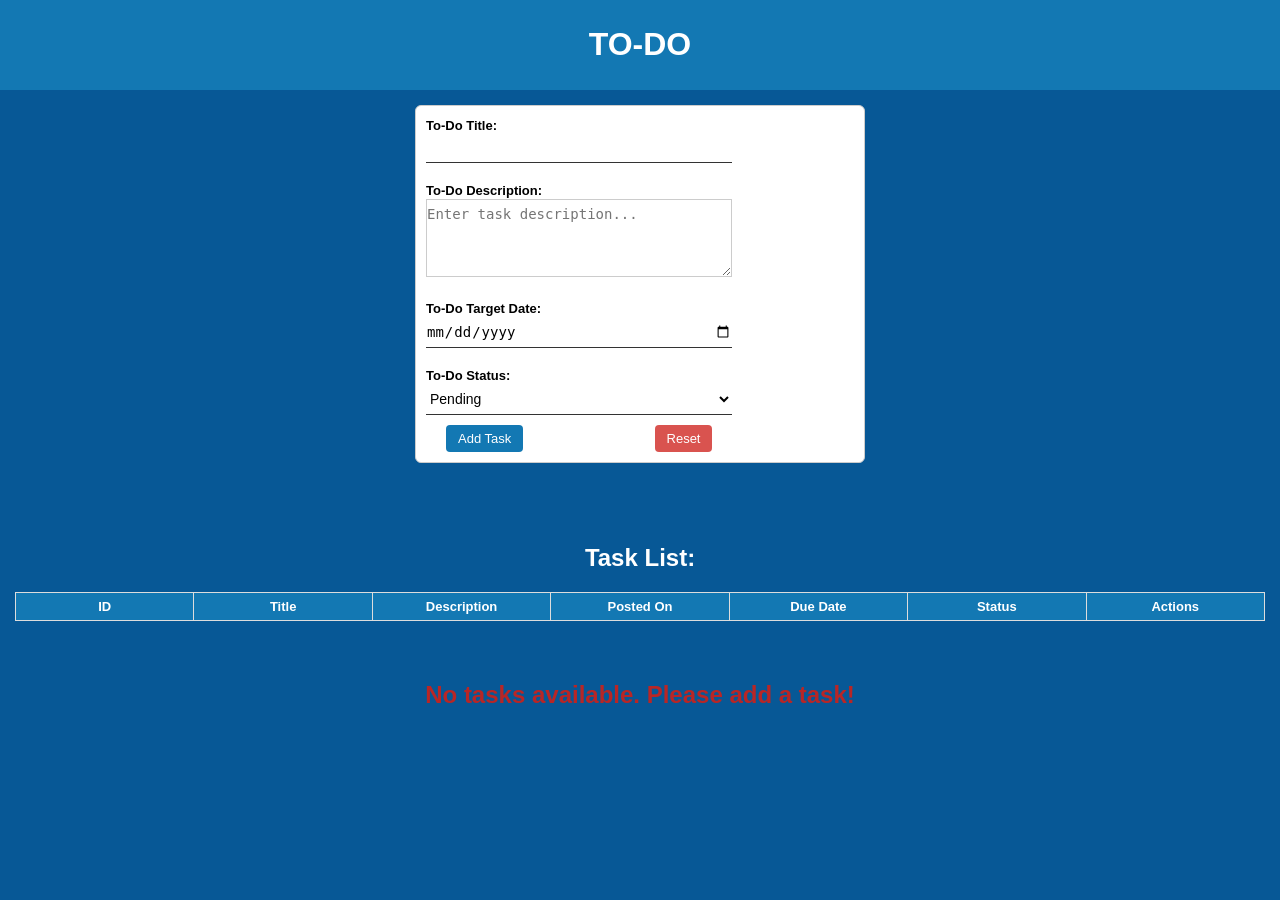
<file: todolist/index.html>
<!DOCTYPE html>
<html lang="en">
  <head>
    <meta charset="UTF-8" />
    <meta name="viewport" content="width=device-width, initial-scale=1.0" />
    <title>To-Do</title>
    <link rel="stylesheet" href="styles.css" />
  </head>
  <body>
    <header><h1>TO-DO</h1></header>
    <!--<img src="assets\ToDoBg.png" alt="To-Do Image" class="background-image" />-->
    <div class="form-container">
      <form id="todo-form">
        <label for="title">To-Do Title:</label>
        <div id="title-error" class="error-message"></div>
        <input type="text" id="title" />
        <BR></BR>
        <label for="description">To-Do Description:</label>
        <textarea
          id="description"
          rows="4"
          placeholder="Enter task description..."
        ></textarea> <br> <br>
        <label for="due-date">To-Do Target Date:</label>
        <input type="date" id="due-date" />
        <BR></BR>
        <label for="status">To-Do Status:</label>
        <select id="status">
          <option value="Pending" selected>Pending</option>
          <option value="In Progress" disabled>In Progress</option>
          <option value="Completed" disabled>Completed</option>
        </select>
        <div class="button-group">
          <button onclick="addTask()" type="button" id="add-button">
            Add Task
          </button>
          <button type="button" id="reset-button">Reset</button>
        </div>
      </form>
    </div>
    <br> <br>

    <div class="tasks-container">
      <h2>Task List:</h2>

      <table id="tasks-table"  border="1">
        <thead>
          <tr>
            <th>ID</th>
            <th>Title</th>
            <th>Description</th>
            <th>Posted On</th>
            <th>Due Date</th>
            <th>Status</th>
            <th>Actions</th>
          </tr>
        </thead>
        <tbody id="tasks-body">
          <!-- Tasks will be dynamically added here -->
        </tbody>
      </table>
      <div
        id="no-tasks-message"
        class="no-tasks-message"
        style="
          display: none;
          color: rgb(184, 38, 38);
          text-align: center;
          margin: 30px;
          padding: 30px;
          font-weight: bold;
          font-size: 24px;
        "
      >
        No tasks available. Please add a task!
      </div>
    </div>

    <!--Css Model for Update Status Button -->

    <!--Javascript code -->
    <script src="app.js"></script>
  </body>
</html>
</file>
<file: todolist/styles.css>
/* 1. Basic reset */
body {
  margin: 0;
  font-family: Arial, sans-serif;
  background-color: #075896;
}

label {
  font-weight: bold;
}

/* 2. Header */
header {
  background: #1378b3;
  color: #fff;
  text-align: center;
  padding: 5px;
}

.background-image {
  display: block;
  margin: 10px auto;
  max-width: 90%;
  height: auto;
  border-radius: 8px;
}

/* 3. Form container (compact mobile-like) */
.form-container {
  width: 95%;
  max-width: 450px;
  margin: 15px auto;
  padding: 10px;
  display: flex;
  flex-wrap: wrap;
  gap: 10px;
  box-sizing: border-box;
  background: #fff;
  border: 1px solid #ccc;
  border-radius: 6px;
}

.form-container .form-group {
  flex: 1 1 100%;
  display: flex;
  flex-direction: column;
}

.form-container label {
  font-size: 13px;
  margin-bottom: 3px;
}

/* --- Underline Input Style --- */
input, textarea, select {
  width: 100%;
  padding: 6px 0;                  /* remove side padding */
  border: none;
  border-bottom: 1px solid #333;   /* underline instead of box */
  border-radius: 0;                /* remove rounded corners */
  font-size: 14px;
  background: transparent;         /* blend with background */
  box-sizing: border-box;
}


input:focus,
textarea:focus,
select:focus {
  border-bottom: 2px solid #1378b3;  /* highlight underline */
  outline: none;
}

/* Optional: remove resize for textarea */
textarea {
  border: 1px solid #ccc; /* keep border for textarea */
  resize: vertical; /* allow vertical resize only */
  min-height: 30px;
}

/* 4. Buttons */
.form-container .button-group {
  flex: 1 1 100%;
  display: flex;
  justify-content: space-between;
  gap: 10px;
  padding-left: 20px;
  padding-right: 20px;

}

button {
  padding: 6px 12px;
  border: none;
  border-radius: 4px;
  cursor: pointer;
  font-size: 13px;
  box-sizing: border-box;
}

#add-button {
  margin-top: 10px;
  background: #1378b3;
  color: white;
}

#reset-button {
  margin-top: 10px;
  background: #d9534f;
  color: white;
}

#no-tasks-message td {
  color: red;
  font-weight: bold;
  text-align: center;
}

#tasks-table {
  width: 100%;
  border-collapse: collapse;
}

.tasks-container h2 {
  color: white;
  text-align: center;
}

/* 5. Tasks container */
.tasks-container {
  width: 100%;
  padding: 0 15px;
  margin: 10px 0;
  overflow-x: auto;
  box-sizing: border-box;
}

/* 6. Table */
#tasks-table {
  width: 100%;
  max-width: 100%;
  border-collapse: collapse;
  font-size: 13px;
  table-layout: fixed;
  word-wrap: break-word;
}

#tasks-table th, #tasks-table td {
  border: 1px solid #ddd;
  padding: 6px 8px;
  vertical-align: middle;
  text-align: center;
  overflow: hidden;
  text-overflow: ellipsis;
  white-space: nowrap;
}

#tasks-table th {
  background: #1378b3;
  color: white;
}

td {
  color: white;
}

/* 7. Action column */
.action-buttons {
  padding-left: 20px;
  justify-content: space-between;
  display: flex;
  gap: 12px;
  align-items: center;
  flex-wrap: wrap;
  max-width: 150px;
}

.action-buttons button,
.action-buttons select {
  font-size: 13px;
  padding: 5px 8px;
  border-radius: 4px;
  height: 32px;
  box-sizing: border-box;
}

.action-buttons button {
  border: none;
  background-color: #1378b3;
  color: white;
}

.action-buttons button:hover {
  background-color: #0e5d8a;
}

.action-buttons select {
  border: 1px solid #ccc;
  background: white;
  max-width: 100%;
  overflow: hidden;
  text-overflow: ellipsis;
  white-space: nowrap;
}
</file>
